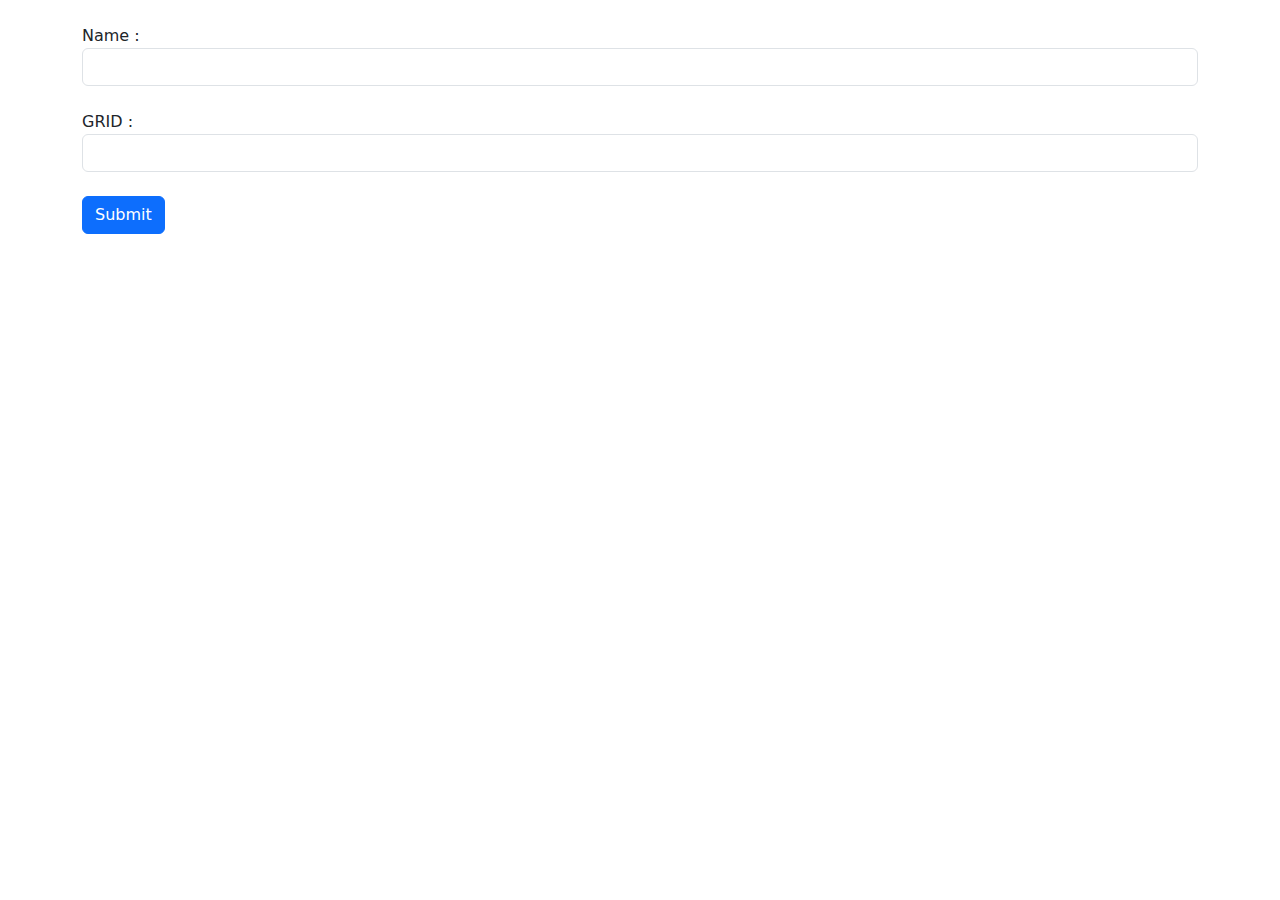
<file: lecture-21-json/index.html>
<!DOCTYPE html>
<html lang="en">
<head>
    <meta charset="UTF-8">
    <meta name="viewport" content="width=device-width, initial-scale=1.0">
    <title>Document</title>
    <link rel="stylesheet" href="./assets/css/bootstrap.css">
</head>
<body>
   <section class="container mt-4">
    <form action="">
        <div>
            <label for="name">Name :</label>
            <input type="text" name="name" id="name" class="form-control">
        </div>
        <br>
        <div>
            <label for="grid">GRID :</label>
            <input type="number" name="grid" id="grid" class="form-control">
        </div>
        <br>
        <button class="btn btn-primary">Submit</button>
    </form>
    
   </section>

   <script>
     document.querySelector(".btn").addEventListener("click", (event) => {
        event.preventDefault();
        let nameStr = document.querySelector("#name").value;
        let grid = document.querySelector("#grid").value;


        let obj = {
            name : nameStr,
            grid : grid,
        }

        // localStorage.setItem("student" , JSON.stringify(obj))

        let arr = JSON.parse( localStorage.getItem("student") )|| [];


        arr.push(obj);

        localStorage.setItem("student" , JSON.stringify(arr));
        window.location = "./student.html";


     })
   </script>
</body>
</html>
</file>
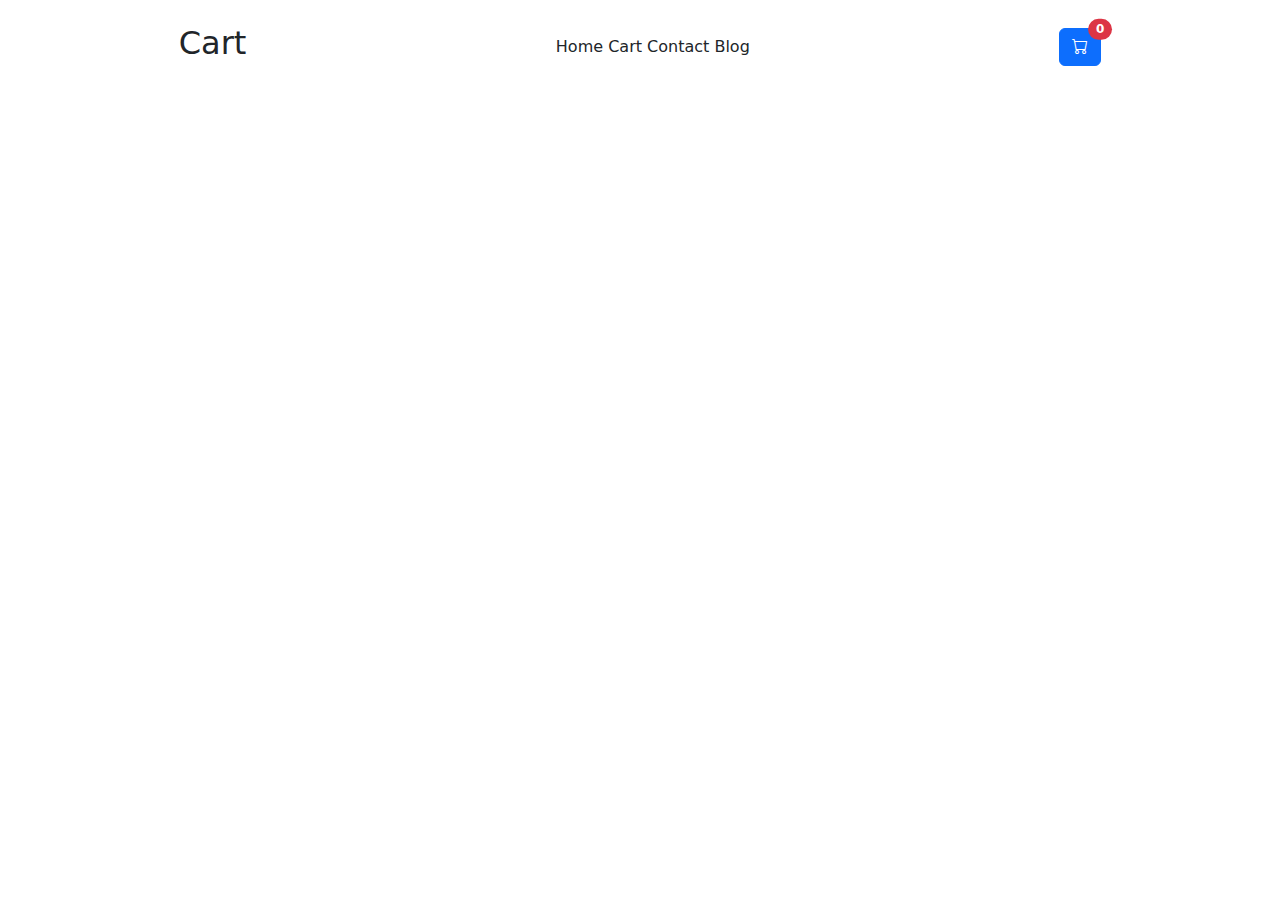
<file: practice/add-to-cart/index.html>
<!DOCTYPE html>
<html lang="en">
<head>
    <meta charset="UTF-8">
    <meta name="viewport" content="width=device-width, initial-scale=1.0">
    <title>Document</title>
    <link rel="stylesheet" href="./assets/css/bootstrap.min.css">
    <link rel="stylesheet" href="https://cdn.jsdelivr.net/npm/bootstrap-icons@1.11.3/font/bootstrap-icons.min.css">
    <link rel="stylesheet" href="./assets/css/style.css">
</head>
<body>
    <header>
        <div class="container p-4">
           <div class="d-flex align-item-center justify-content-around">
                <div>
                    <h2>Cart</h2>
                </div>
                <div class="gap-3">
                    <span>Home</span>
                    <span>Cart</span>
                    <span>Contact</span>
                    <span>Blog</span>
                </div>
                <div>
                    <button type="button" class="btn btn-primary position-relative">
                        <i class="bi bi-cart"></i>
                        <span class="position-absolute top-0 start-100 translate-middle badge rounded-pill bg-danger" id="counter">
                            0
                            <span class="visually-hidden">unread messages</span>
                        </span>
                    </button>
                </div>
           </div>  
        </div>
    </header>

    <section>
        <div class="container">
            <div >
                <div class="row" id="card">
                   
                </div>
            </div>
        </div>
    </section>
    <script src="./assets/js/index.js"></script>
</body>
</html>
</file>
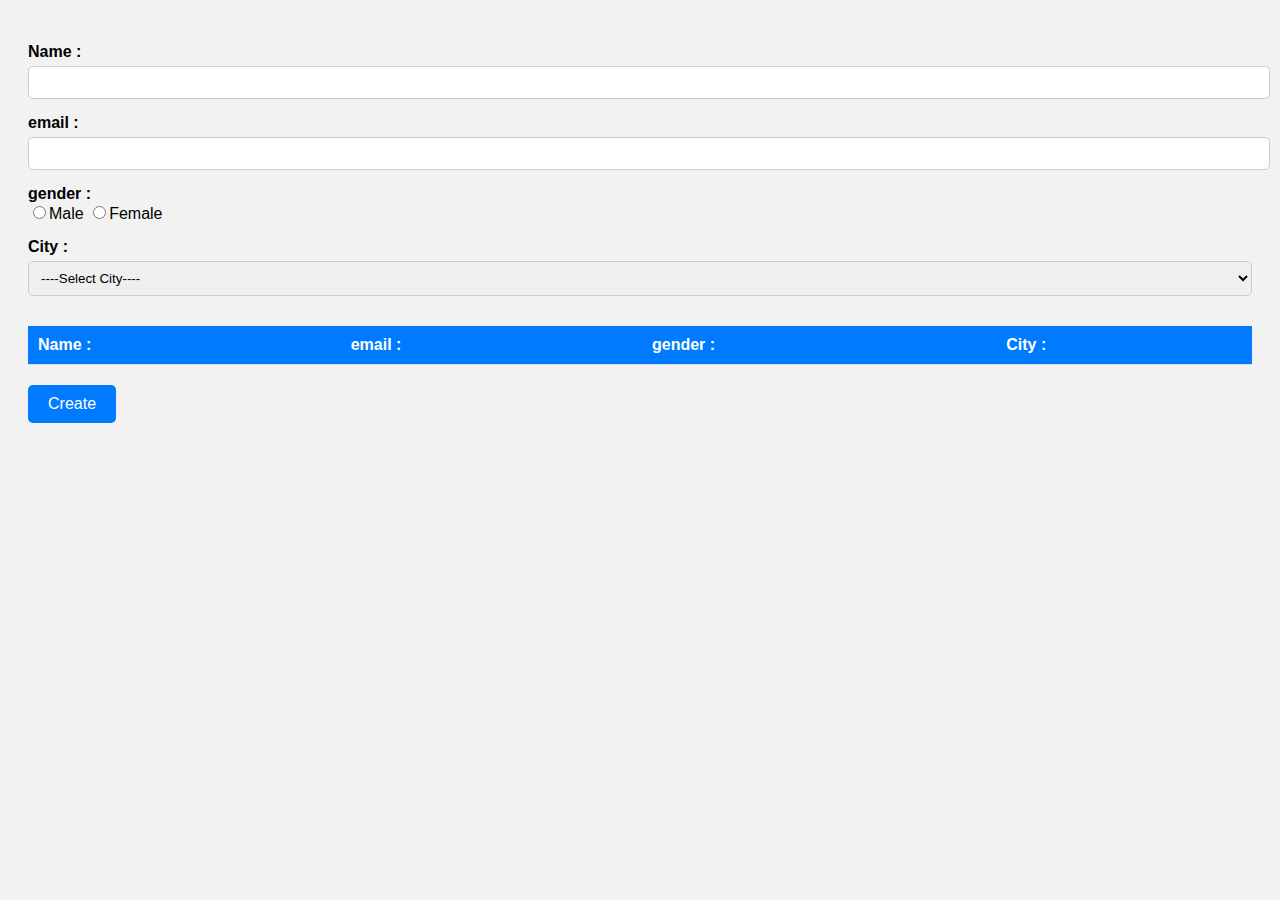
<file: practice/crud/index.html>
<!DOCTYPE html>
<html lang="en">

<head>
    <meta charset="UTF-8">
    <meta name="viewport" content="width=device-width, initial-scale=1.0">
    <title>Document</title>
    <style>
        body {
            font-family: Arial, sans-serif;
            background: #f2f2f2;
            padding: 20px;
        }

        .container {
            max-width: 600px;
            margin: auto;
            background: white;
            padding: 20px;
            border-radius: 10px;
            box-shadow: 0 4px 12px rgba(0, 0, 0, 0.1);
        }

        label {
            font-weight: bold;
            display: block;
            margin-top: 15px;
        }

        input[type="text"],
        select {
            width: 100%;
            padding: 8px;
            margin-top: 5px;
            border: 1px solid #ccc;
            border-radius: 5px;
        }

        .gender-group {
            margin-top: 5px;
        }

        .gender-group label {
            font-weight: normal;
            margin-right: 10px;
        }

        button {
            margin-top: 20px;
            padding: 10px 20px;
            background-color: #007bff;
            border: none;
            color: white;
            font-size: 16px;
            border-radius: 5px;
            cursor: pointer;
        }

        button:hover {
            background-color: #0056b3;
        }

        table {
            width: 100%;
            border-collapse: collapse;
            margin-top: 30px;
        }

        th,
        td {
            padding: 10px;
            text-align: left;
            border-bottom: 1px solid #ddd;
        }

        th {
            background-color: #007bff;
            color: white;
        }
    </style>
</head>

<body>
    <label for="name">Name : </label>
    <input type="text" id="name"><br>
    <label for="email">email : </label>
    <input type="text" id="email">
    <label for="gender">gender : </label>
    <input type="radio" id="mgender" name="gender" value="male">Male
    <input type="radio" id="fgender" name="gender" value="female">Female
    <label for="name">City : </label>
    <select name="" id="city">
        <option value="-1">----Select City----</option>
        <option value="1">Surat</option>
        <option value="2">Vapi</option>
        <option value="3">Rajkot</option>
    </select>

    <table>
        <thead>
            <tr>
                <th>Name :</th>
                <th>email :</th>
                <th>gender :</th>
                <th>City :</th>
            </tr>
        </thead>
        <tbody id="table-content">

        </tbody>
    </table>

    <button id="create">Create</button>
    <script>
        let arr = []
        let name = document.getElementById("name");
        let email = document.getElementById("email");
        let city = document.getElementById("city");
        document.getElementById("create").addEventListener("click", function () {
            let gender = document.querySelector(`input[type="radio"]:checked`);
            let obj = {
                name: name.value,
                email: email.value,
                gender: gender.value,
                city: city.value
            }

            arr.push(obj)
            console.log(arr);
            display(arr)
            name.value = ""
            email.value = ""
            gender.checked = false
            city.value = "-1"
        })
        function display(arr) {

            let tablec = document.getElementById("table-content")
            tablec.innerHTML = ""
            arr.forEach((items, idx) => {
                tablec.innerHTML += `
                    <tr>
                <td>${items.name}</td>
                <td>${items.email}</td>
                <td>${items.gender}</td>
                <td>${convertCity(items.city)}</td>
                <td><button onclick="update(${idx})">Update</button></td>
                <td><button onclick="delete()">Delete</button></td>
            </tr>
                `
            })
        }
        function convertCity(value) {
            switch (value) {
                case "1":
                    return "Surat"
                    break;
                case "2":
                    return "vapi"
                    break;
                case "3":
                    return "rajkot"
                    break;

                default: "undefined city"
                    break;
            }
        }
        function update(idx) {
            console.log(arr[idx].name);
            name.value = arr[idx].name
            email.value = arr[idx].email
            document.querySelector(`input[value="${arr[idx].gender}"]`).checked = true
            city.value = arr[idx].city
            arr.splice(idx, 1)
        }


    </script>
</body>

</html>
</file>
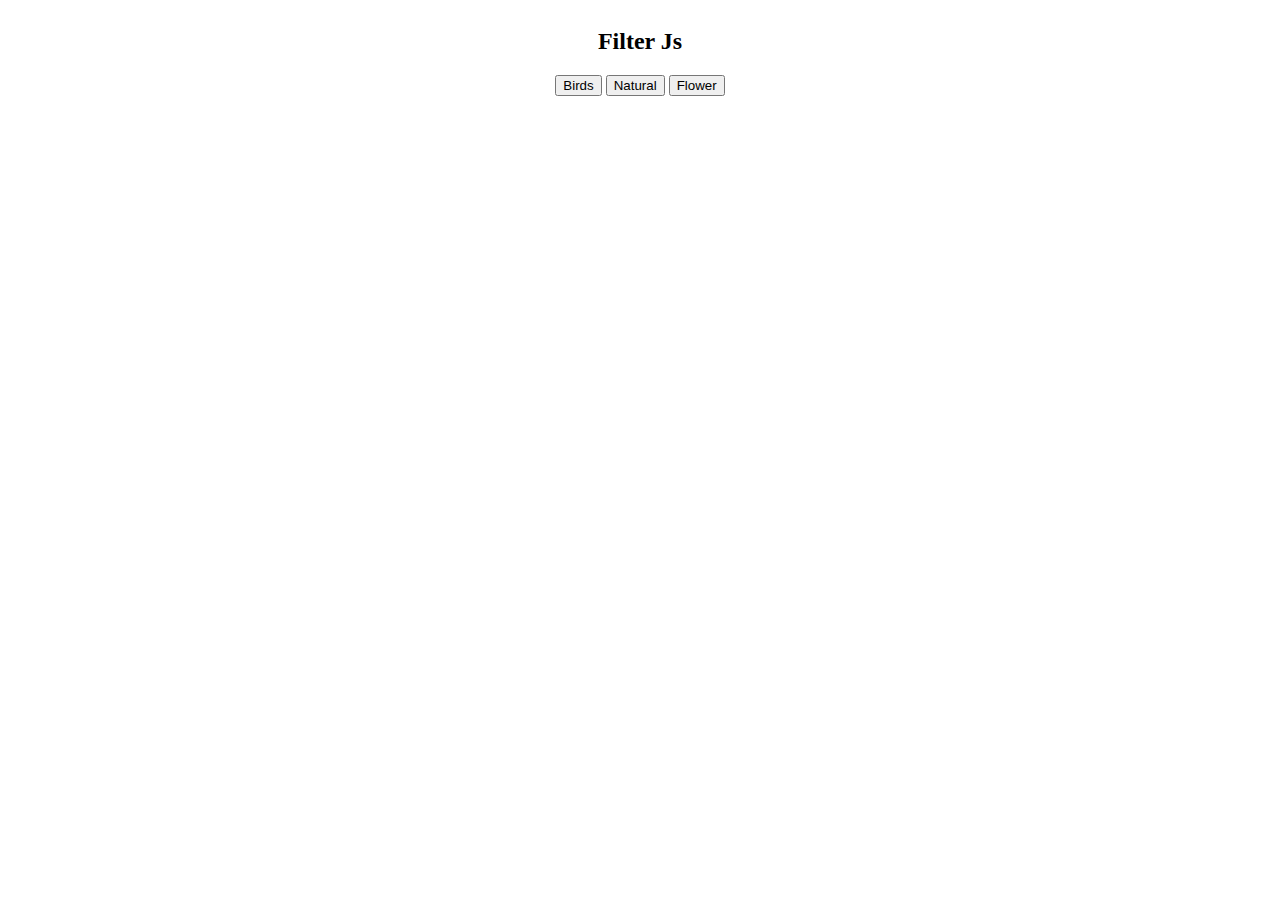
<file: practice/fillter/index.html>
<!DOCTYPE html>
<html lang="en">
<head>
    <meta charset="UTF-8">
    <meta name="viewport" content="width=device-width, initial-scale=1.0">
    <title>Document</title>
    <link rel="stylesheet" href="./style.css">
</head>
<body>
   <section class=" center" >
    <div class="container">
        <div>
            <h2>Filter Js</h2>
        </div>
       <div>
        <div class="mb-2">
            <button class="btn" data-name="Birds">Birds</button>
            <button class="btn" data-name="Natural">Natural</button>
            <button class="btn" data-name="Flower">Flower</button>
        </div>
        <div class="d-flex">
            <div class="card" data-name="Birds"></div>
            <div class="card" data-name="Birds"></div>
            <div class="card" data-name="Natural"></div>
            <div class="card" data-name="Natural"></div>
            <div class="card" data-name="Flower"></div>
        </div>
       </div>
    </div>
   </section>
   <script src="./index.js"></script>
</body>
</html>
</file>
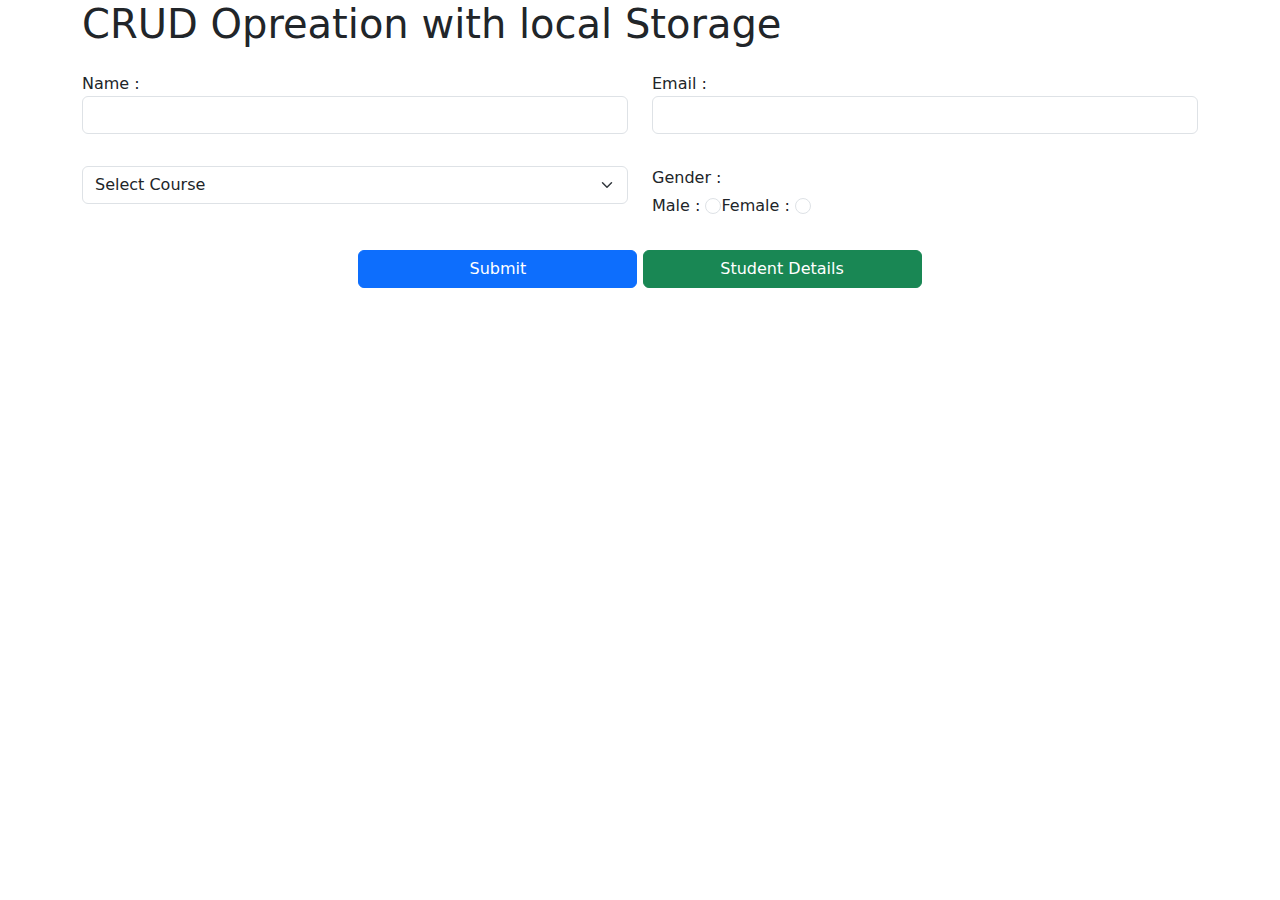
<file: practice/locat-storage-crud/index.html>
<!DOCTYPE html>
<html lang="en">
<head>
    <meta charset="UTF-8">
    <meta name="viewport" content="width=device-width, initial-scale=1.0">
    <title>Document</title>
    <link rel="stylesheet" href="../form-validation/assets/css/bootstrap.min.css">
    <link rel="stylesheet" href="https://cdn.jsdelivr.net/npm/bootstrap-icons@1.11.3/font/bootstrap-icons.min.css">
</head>
<body>
    <div class="container">
        <h1>CRUD Opreation with local Storage</h1>
        <form action="" class="row">
            <div class="my-3 col-lg-6">
                <label for="name">Name :</label>
                <input type="text" name="name" id="name" class="form-control">
            </div>
            <div class="my-3 col-lg-6">
                <label for="mail">Email :</label>
                <input type="email" name="mail" id="mail" class="form-control">
            </div>
            <div class="my-3 col-lg-6">
                <select name="course" id="course" class="form-select">
                    <option value="">Select Course</option>
                    <option value="1">Full Stack Development</option>
                    <option value="2">UI/UX Design</option>
                    <option value="3">AI/ML and Data Science</option>
                </select>
            </div>
            <div class="my-3 col-lg-6">
                <label for="gender">Gender :</label>
                <div class="d-flex mt-1">
                    <div>
                        <label for="male">Male :</label>
                        <input type="radio" name="gender" id="male" class="form-check-input" value="male">
                    </div>
                    <div>
                        <label for="female">Female :</label>
                        <input type="radio" name="gender" id="female" class="form-check-input" value="female">
                    </div>
                </div>
            </div>

            <div class="my-3 text-center">
                <button class="btn btn-primary w-25" type="button" id="sub">Submit</button>
                <button class="btn btn-success w-25" onclick="window.location = './details.html'" type="button">Student Details</button>
            </div>
        </form>
    </div>
    <script src="./js/index.js"></script>
</body>
</html>
</file>
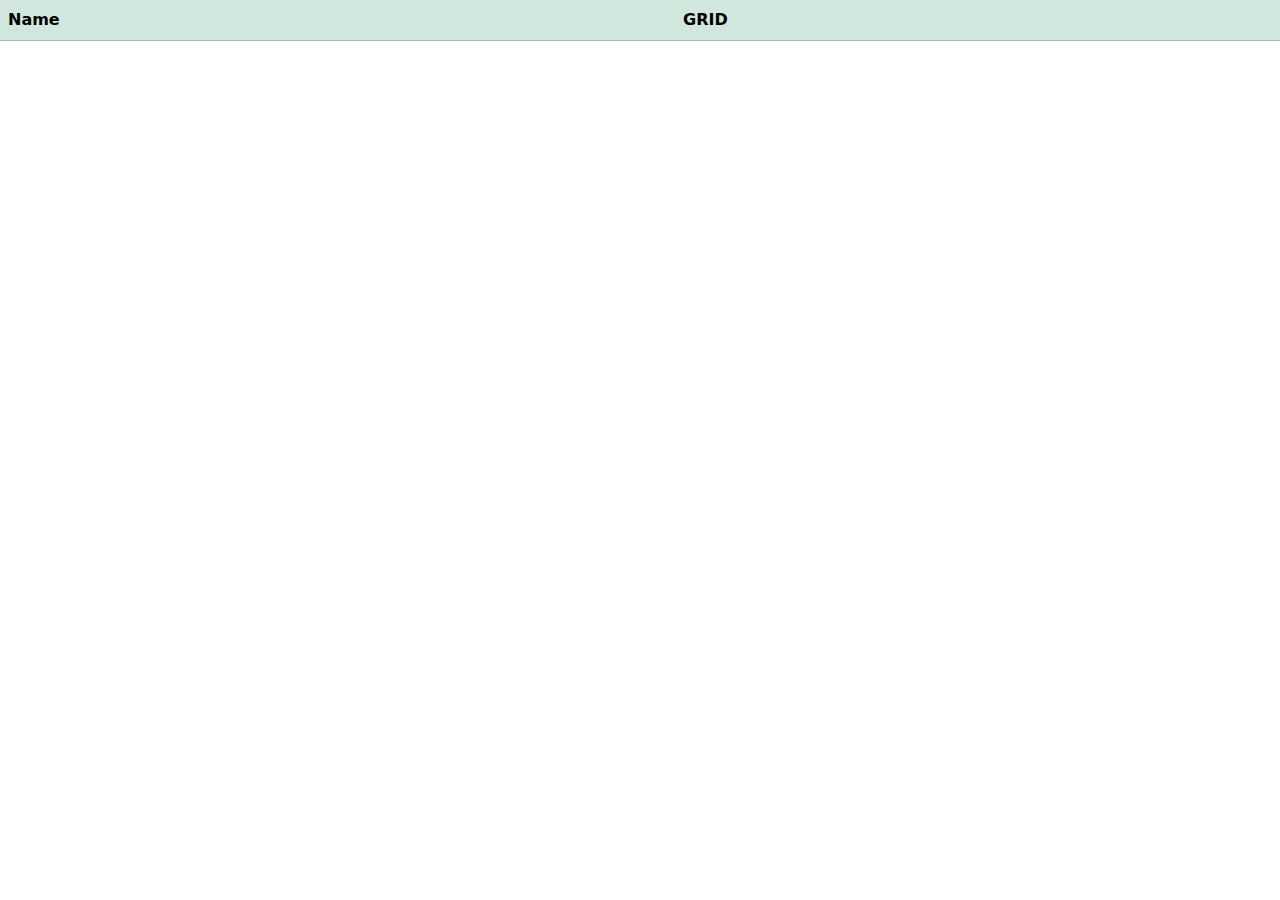
<file: lecture-21-json/student.html>
<!DOCTYPE html>
<html lang="en">
<head>
    <meta charset="UTF-8">
    <meta name="viewport" content="width=device-width, initial-scale=1.0">
    <title>Student List</title>
    <link rel="stylesheet" href="./assets/css/bootstrap.css">
</head>
<body>
    
    <table class="table table-success table-striped">
        <thead>
            <tr>
              <th>Name</th>
              <th>GRID</th>
            </tr>
        </thead>
        <tbody id="dataTable">
        </tbody>
    </table>

    <script>
        
        const studentObj = JSON.parse(localStorage.getItem("student")) || [];

        let data = document.getElementById("dataTable"); 
        data.innerHTML = ""; 

        studentObj.forEach((student) => {
            let row = `<tr>
                <td>${student.name}</td>
                <td>${student.grid}</td>
            </tr>`
            data.innerHTML += row;
        });
    </script>

</body>
</html>
</file>
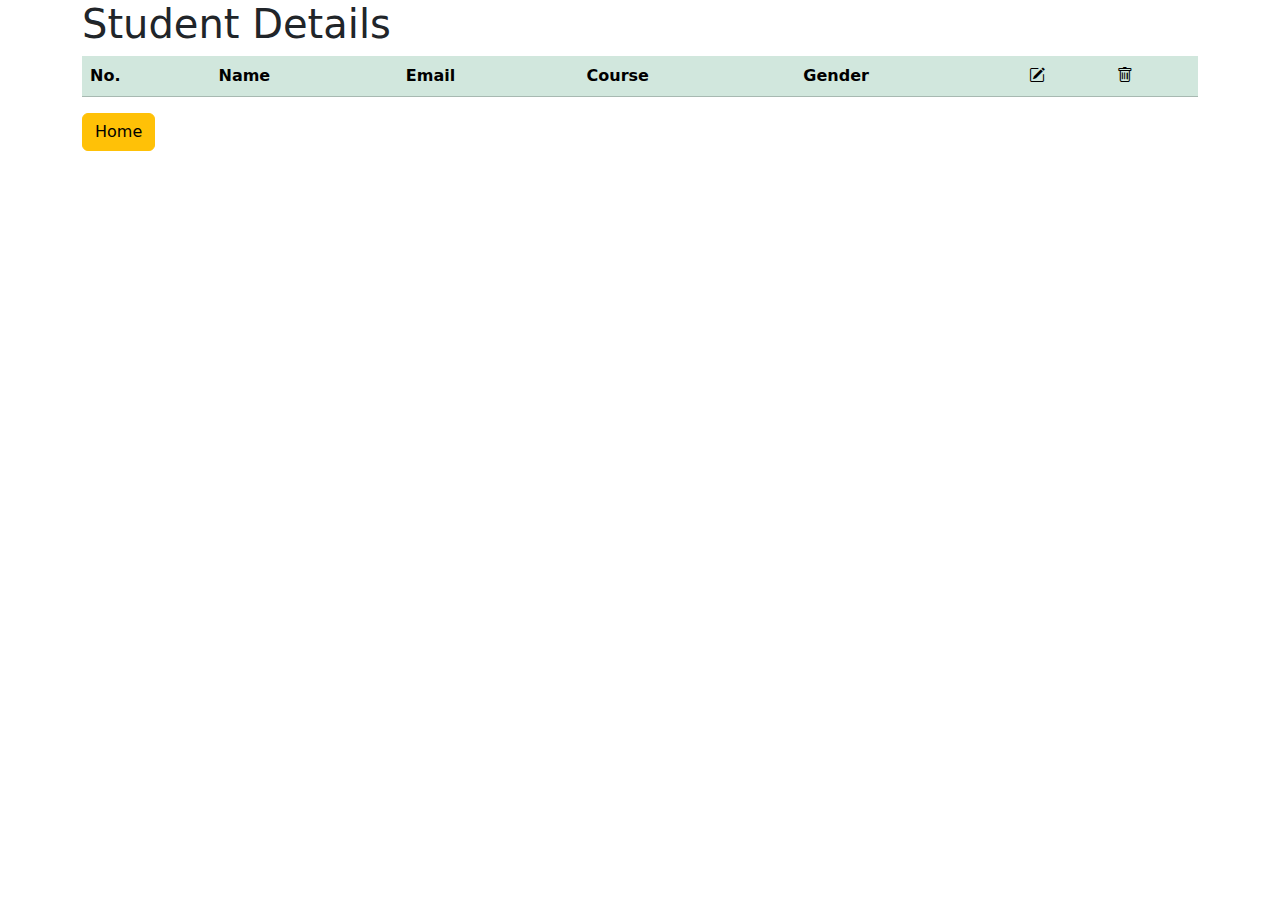
<file: practice/locat-storage-crud/details.html>
<!DOCTYPE html>
<html lang="en">
<head>
    <meta charset="UTF-8">
    <meta name="viewport" content="width=device-width, initial-scale=1.0">
    <title>Details Page</title>
    <link rel="stylesheet" href="../add-to-cart/assets/css/bootstrap.min.css">
    <link rel="stylesheet" href="https://cdn.jsdelivr.net/npm/bootstrap-icons@1.11.3/font/bootstrap-icons.min.css">
</head>
<body>
    <div class="container">
        <h1>Student Details</h1>
        <table class="table table-responsive table-success table-striped">
            <thead>
                <tr>
                    <th>No.</th>
                    <th>Name</th>
                    <th>Email</th>
                    <th>Course</th>
                    <th>Gender</th>
                    <th><i class="bi bi-pencil-square"></i></th>
                    <th><i class="bi bi-trash"></i></th>
                </tr>
            </thead>
            <tbody id="tableData">
                
            </tbody>
        </table>

        <div>
            <button class="btn btn-warning" onclick="window.location= './index.html'">Home</button>
        </div>
    </div>
    <script src="./js/details.js"></script>
</body>
</html>
</file>
<file: practice/add-to-cart/assets/css/style.css>
.container{
    max-width: 1320px;
    margin: auto;
}
.d-flex{
    display: flex;
    align-items: center;
    justify-content: space-evenly;
}
.cart-btn {
    border: none;
    background: none;
    font-size: 20px;
}
</file>
<file: practice/fillter/style.css>
.container{
    max-width: 1320px;
    margin: auto;
    text-align: center;
}
.card{
    width: 300px;
    height: 300px;
    background-position:center;
    background-size: cover;
}
.d-flex{
    display: flex;
    gap: 20px;
}
.mb-2{
    margin-bottom: 20px;
}
.d-none{
    display: none;
}
.center{
    display: flex;
    justify-content: center;
}
</file>
